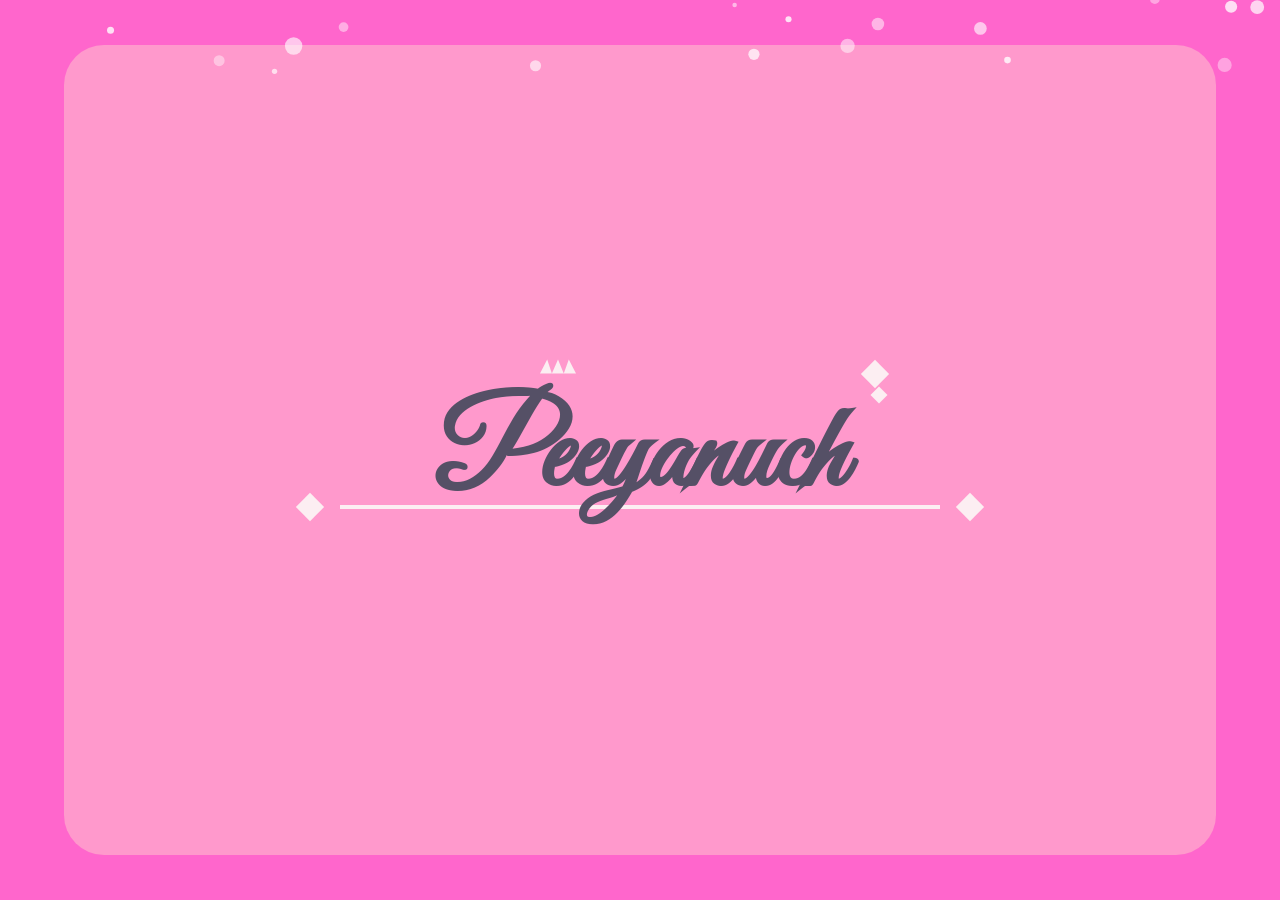
<file: index.html>
<!DOCTYPE html>
<html lang="en">
<head>
  <meta charset="UTF-8">
  <meta name="viewport" content="width=device-width, initial-scale=1.0">
  <title>Peeyanuch</title>
  <link rel="stylesheet" href="pt.css">
</head>
<body>
  <div class="container">
    <div class="frame">
      <div class="text-wrapper">
        <h1 class="name">
          <span class="capital"><a id="tt" href="ll.html">Peeyanuch</a></span>
          <span class="crown"></span>
          <span class="gems">
            <span class="gem large"></span>
            <span class="gem small"></span>
          </span>
        </h1>
        <div class="line-under-wrapper">
          <div class="diamond left"></div>
          <div class="line-under"></div>
          <div class="diamond right"></div>
          <script src="pt.js"></script>
        </div>
      </div>
    </div>
  </div>
</body>
</html>
</file>
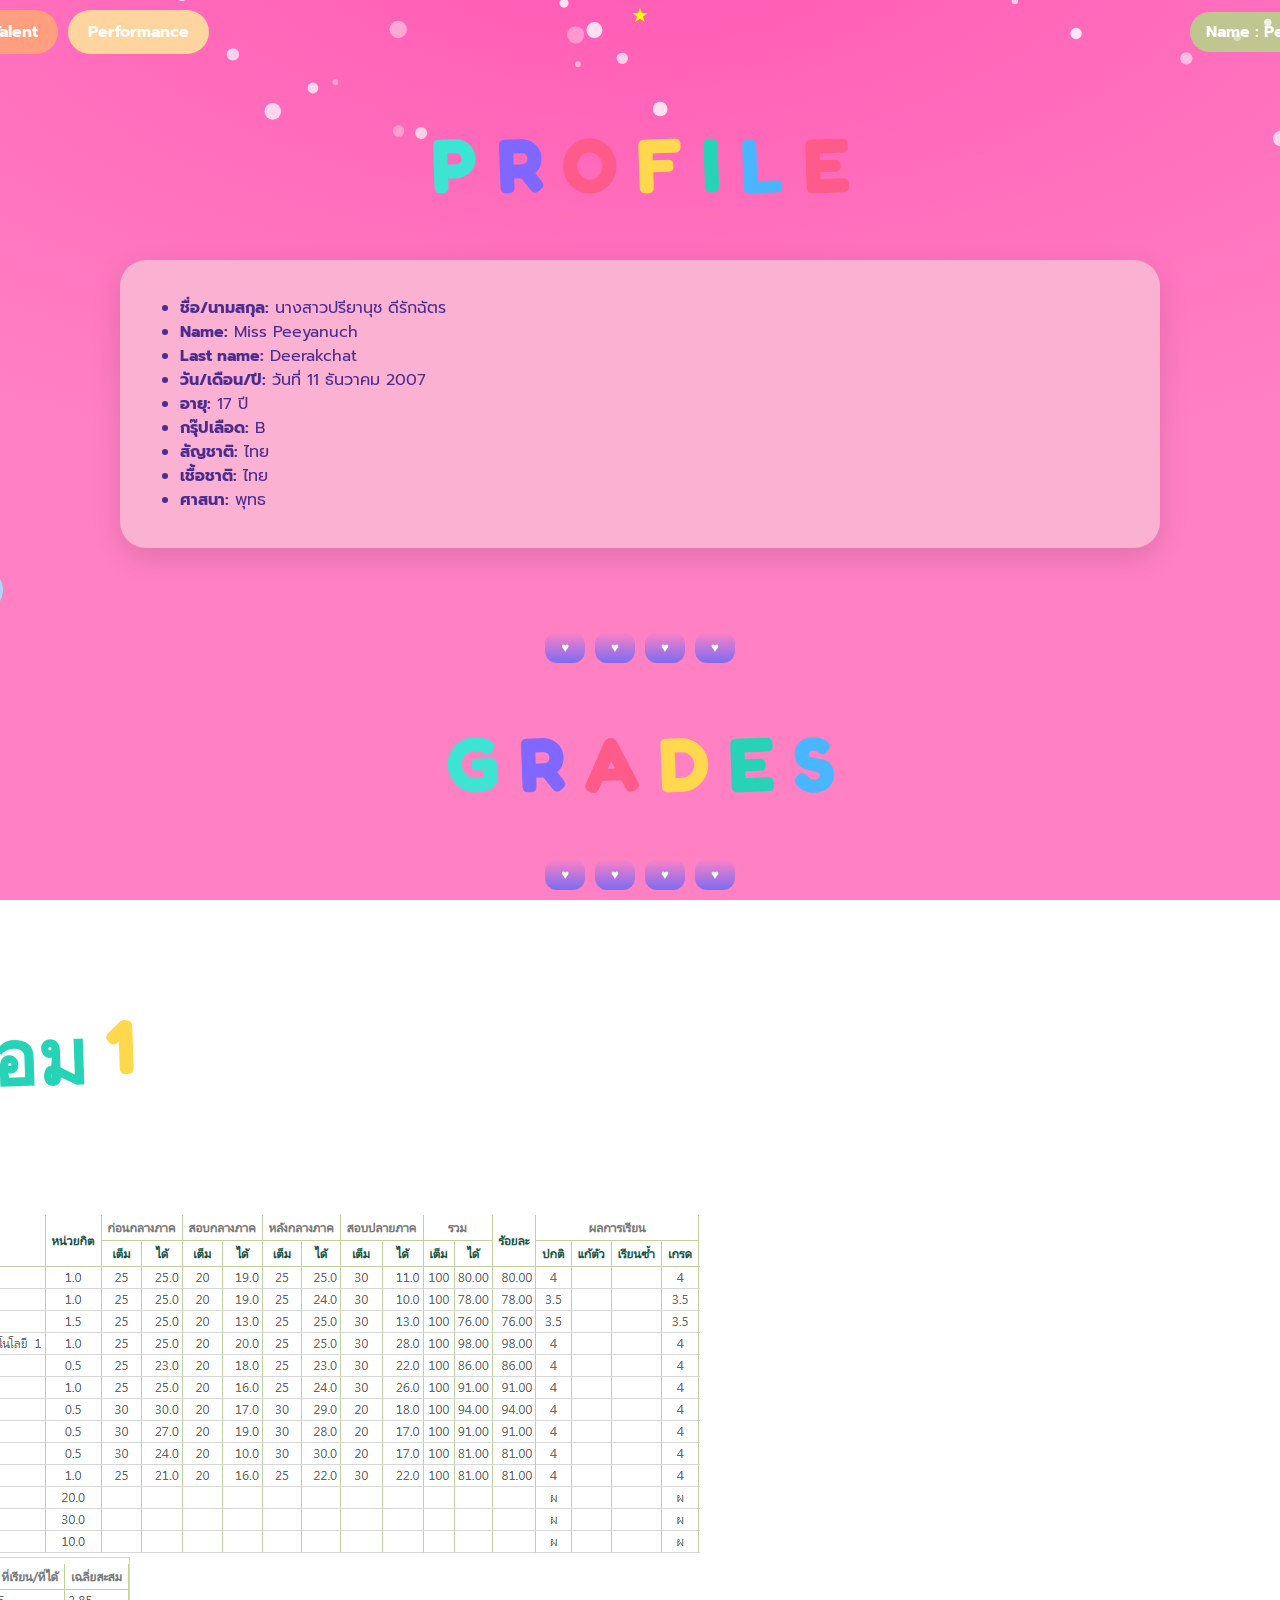
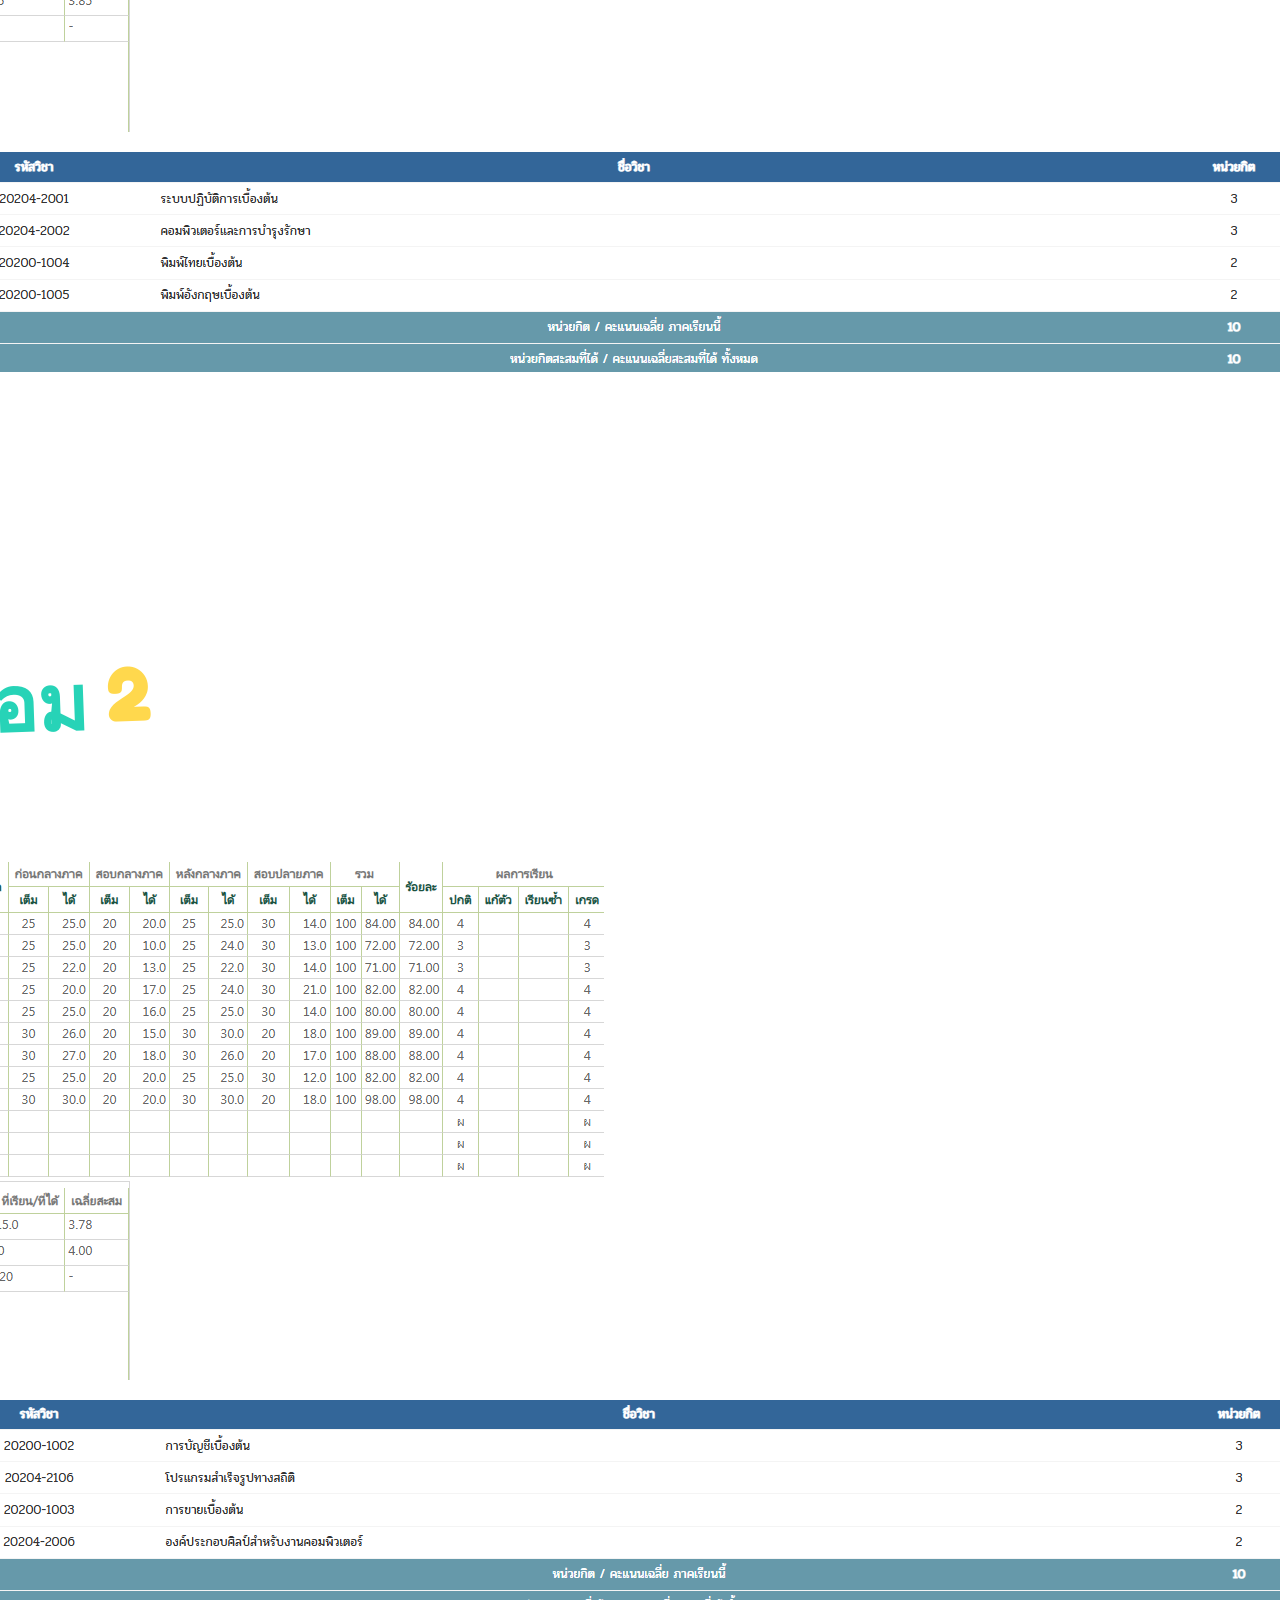
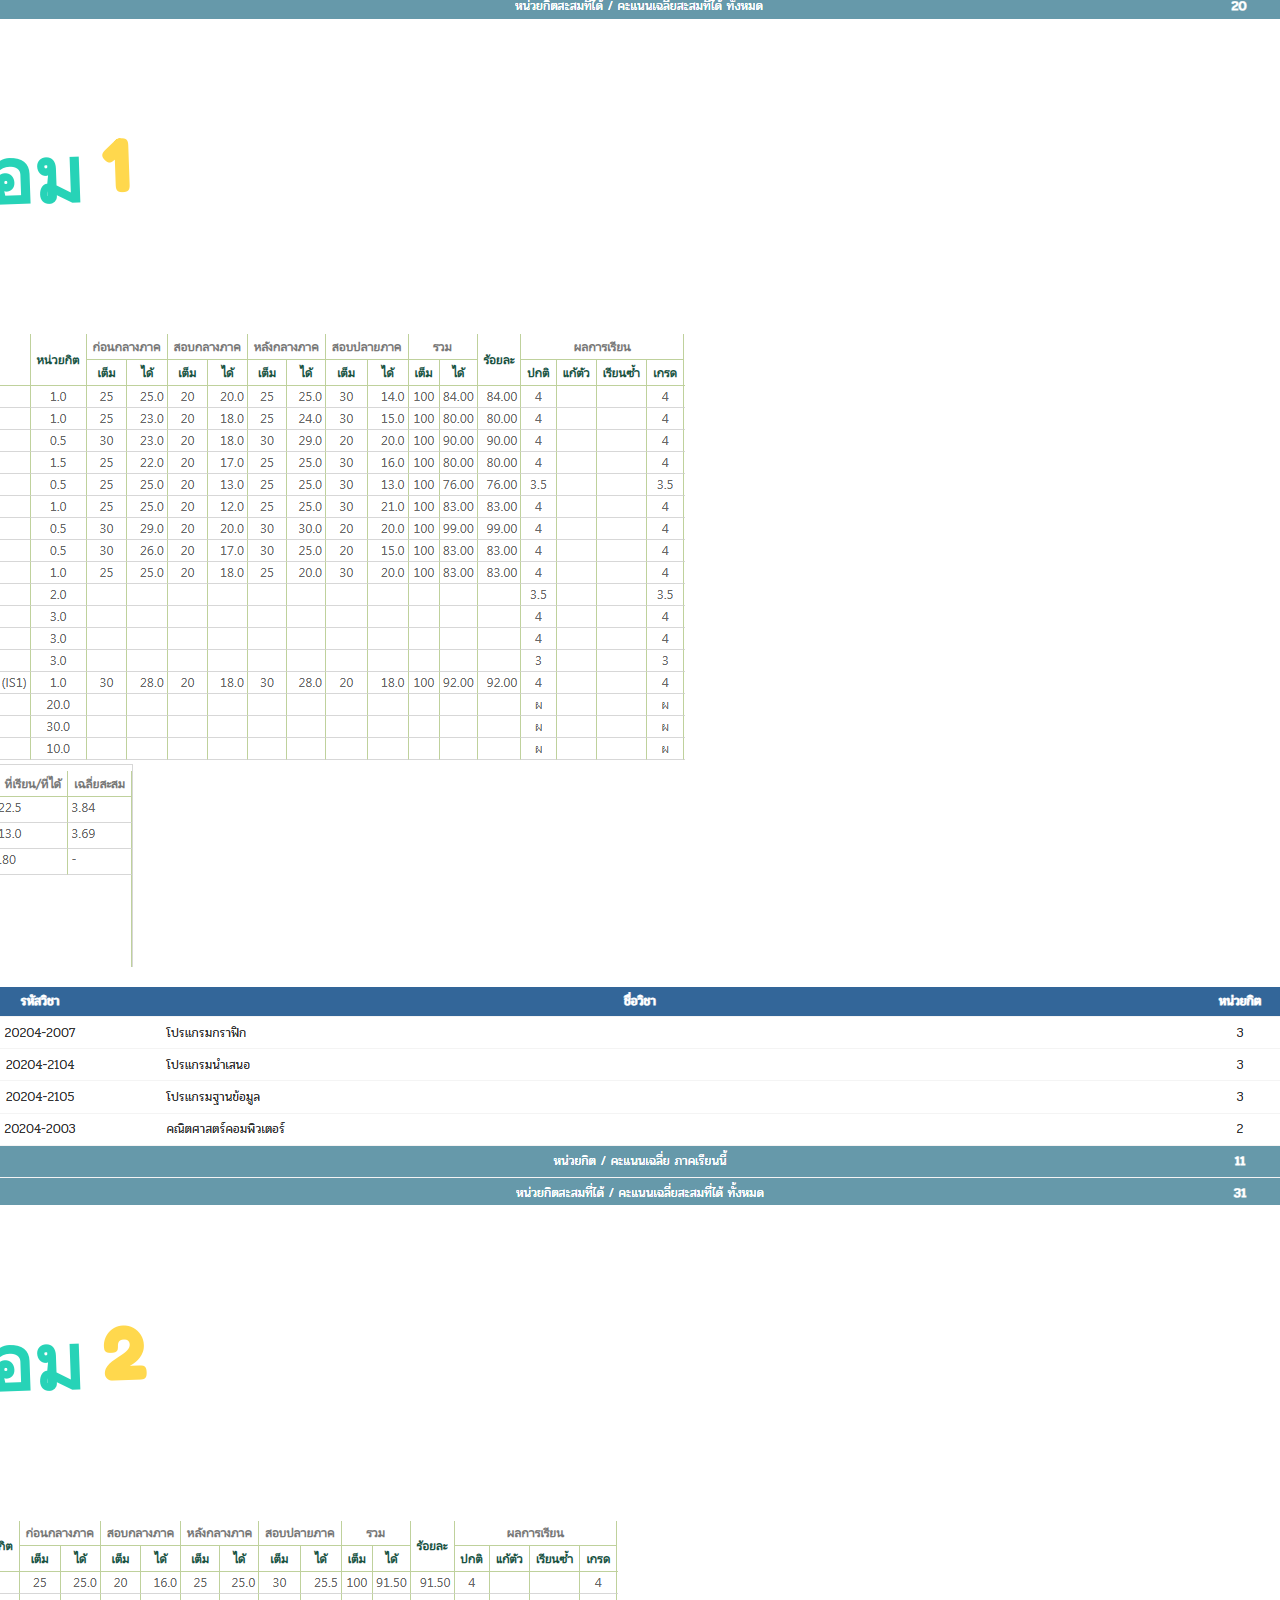
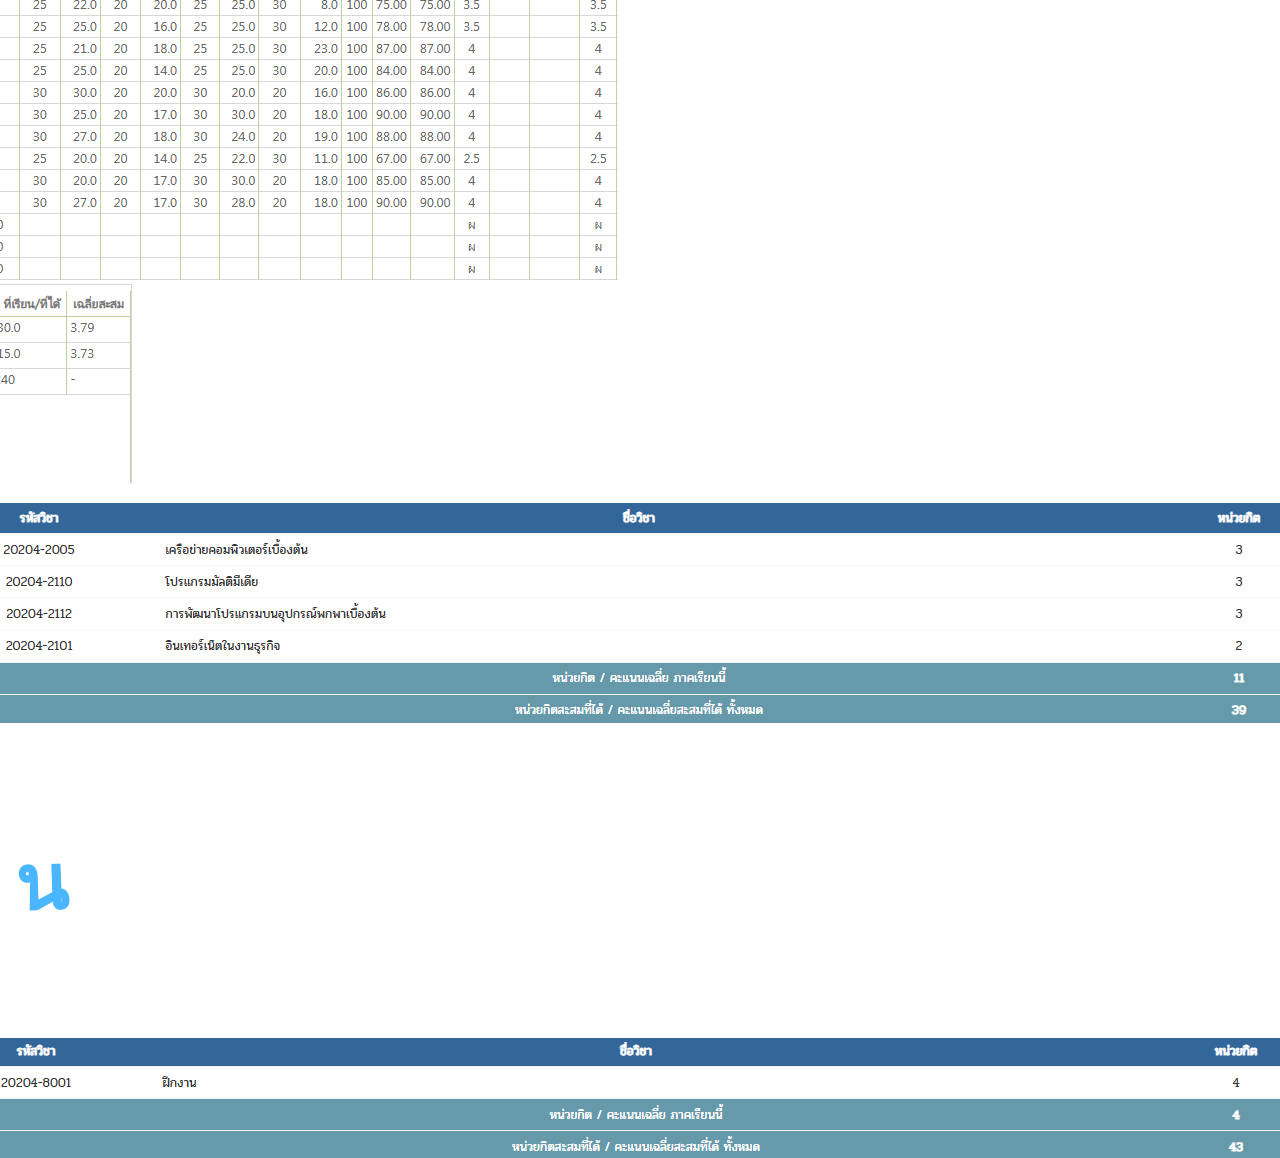
<file: Profile.html>
<!DOCTYPE html>
<html lang="th">
<head>
  <meta charset="UTF-8" />
  <meta name="viewport" content="width=device-width, initial-scale=1" />
  <title>Profile : Peeyanuch Deerakchat</title>
  <link rel="preconnect" href="https://fonts.gstatic.com" crossorigin>
  <link href="https://fonts.googleapis.com/css2?family=Fredoka:wght@400;600;700&family=Prompt:wght@400;600;700&display=swap" rel="stylesheet">
  <link rel="stylesheet" href="Profile.css" />
</head>
<body>
  <div class="container">
    <!-- Navbar -->
    
    <nav class="navbar">
      <ul class="nav-left">
        <a class="nav-btn home" href="Home.html">Home</a>
        <a class="nav-btn profile" href="Profile.html">Profile</a>
        <a class="nav-btn talent" href="Talent.html">Talent</a>
        <a class="nav-btn performance" href="Performance.html">Performance</a>
      </ul>
      <div class="nav-right">
        <span class="name-tag">Name : Peeyanuch Deerakchat</span>
        <div class="menu-icon">
          <div></div>
          <div></div>
          <div></div>
        </div>
      </div>
    </nav>

    <!-- Title PROFILE -->
    <h1 class="title">
      <span class="c-cyan">P</span>
      <span class="c-purple">R</span>
      <span class="c-pink">O</span>
      <span class="c-yellow">F</span>
      <span class="c-teal">I</span>
      <span class="c-blue">L</span>
      <span class="c-red">E</span>
    </h1>

    <!-- Bio card -->
    <section class="bio card">
      <ul class="bio-list">
        <li><b>ชื่อ/นามสกุล:</b> นางสาวปรียานุช ดีรักฉัตร</li>
        <li><b>Name:</b> Miss Peeyanuch</li>
        <li><b>Last name:</b> Deerakchat</li>
        <li><b>วัน/เดือน/ปี:</b> วันที่ 11 ธันวาคม 2007</li>
        <li><b>อายุ:</b> 17 ปี</li>
        <li><b>กรุ๊ปเลือด:</b> B</li>
        <li><b>สัญชาติ:</b> ไทย</li>
        <li><b>เชื้อชาติ:</b> ไทย</li>
        <li><b>ศาสนา:</b> พุทธ</li>
      </ul>
    </section>
        <nav class="navbar">
<li><a class="nav-btn profile" href="">กดหลายครั้ง ♥ เพื่อดูรูป</a></li>
        </nav>
    <!-- ปุ่มสร้างรูป -->
    <div class="image-buttons">
      <button class="img-btn" data-src="a.jpg">♥</button>
      <button class="img-btn" data-src="b.png">♥</button>
      <button class="img-btn" data-src="c.png">♥</button>
      <button class="img-btn" data-src="e.jpg">♥</button>
    </div>

    <!-- Title GRADES -->
    <h1 class="title">
      <span class="c-cyan">G</span>
      <span class="c-purple">R</span>
      <span class="c-pink">A</span>
      <span class="c-yellow">D</span>
      <span class="c-teal">E</span>
      <span class="c-blue">S</span>
    </h1>
<div class="image-buttons">

      <button class="img-btn" data-src="1.png">♥</button>
      <button class="img-btn" data-src="2.png">♥</button>
      <button class="img-btn" data-src="3.png">♥</button>
      <button class="img-btn" data-src="4.png">♥</button>
    </div>
    <div id="A"> 
          <h3 class="title">
      <span class="c-blue"> ม.</span>
      <span class="c-purple">4</span>
      <span class="c-teal">เทอม</span>
      <span class="c-yellow">1</span>
    </h3>
      <img src="1.png" >
           <img src="11.png" >
               <h3 class="title">
          <h3 class="title">
   <span class="c-blue">ม.</span>
      <span class="c-purple">4</span>
      <span class="c-teal">เทอม</span>
      <span class="c-yellow">2</span>
    </h3>
      <img src="2.png" >
           <img src="22.png" >
           <h3 class="title">
 <span class="c-blue">ม.</span>
      <span class="c-purple">5</span>
      <span class="c-teal">เทอม</span>
      <span class="c-yellow">1</span>
    </h3>
      <img src="3.png" >
           <img src="33.png" >
             <h3 class="title">
       <span class="c-blue">ม.</span>
      <span class="c-purple">5</span>
      <span class="c-teal">เทอม</span>
      <span class="c-yellow">2</span>
    </h3>
      <img src="4.png" alt=>
           <img src="44.png" >
      <h3 class="title">
      <span class="c-cyan">ฝึ</span>
      <span class="c-purple">ก</span>
      <span class="c-teal">ง</span>
      <span class="c-yellow">า</span>
      <span class="c-blue">น</span>
    </h3>
         <img src="55.png" >
         <br>
         <br>
         <br>
         <br>
    </div>
  </div>

  <script src="Profile.js"></script>
</body>
</html>
</file>
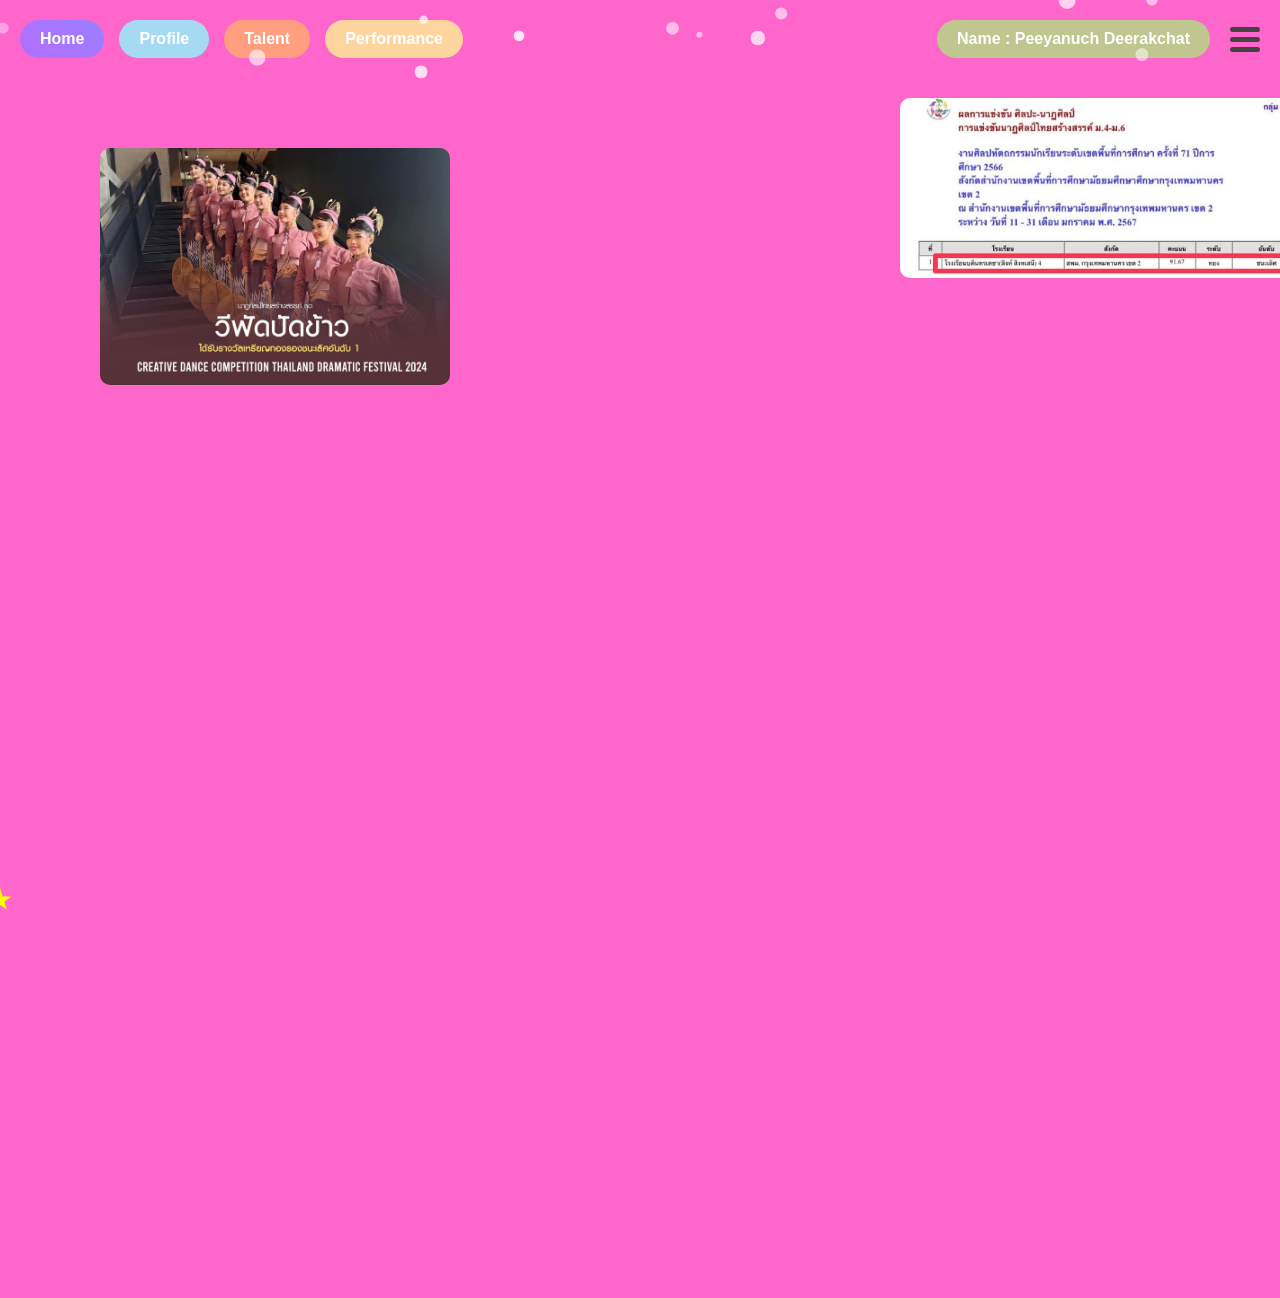
<file: Talent.html>
<!DOCTYPE html>
<html lang="en">
<head>
  <meta charset="UTF-8">
  <meta name="viewport" content="width=device-width, initial-scale=1.0">
  <title>Talent - Peeyanuch Deerakchat</title>
  <link rel="stylesheet" href="Talent.css">
</head>
<body>
  <div class="container">
    <nav class="navbar">
      <ul class="nav-left">
        <li><a class="nav-btn home" href="Home.html">Home</a></li>
        <li><a class="nav-btn profile" href="Profile.html">Profile</a></li>
        <li><a class="nav-btn talent" href="Talent.html">Talent</a></li>
        <li><a class="nav-btn performance" href="Performance.html">Performance</a></li>
      </ul>
      <div class="nav-right">
        <span class="name-tag">Name : Peeyanuch Deerakchat</span>
        <div class="menu-icon">
          <div></div>
          <div></div>
          <div></div>
        </div>
      </div>
    </nav>
  <!-- Gallery -->
  <section class="gallery">
    <div class="img-box img1" data-desc="การแสดงชุด วีฟัดปัดข้าว ได้รับรางวัลเหรียญทองรองชนะเลิศ ณ ที่ จุฬาลงกรณ์มหาวิทยาลัย">
      <img src="JLL.jpg" alt="JLL">
    </div>
    <div class="img-box img2" data-desc="ผลการแข่งนาฏศิลป์สร้างสรรค์ระดับมัธยมปลาย ระดับเขต">
      <img src="88.jpg" alt="88">
    </div>
    <div class="img-box img3" data-desc="การแสดง วีฟัดปัดข้าว ได้รับรางวัล เหรียญทองชนะเลิศอันดับ 1 ">
      <img src="VF.jpg" alt="VF">
    </div>
    <div class="img-box img4" data-desc="การแสดง ฟูริน ได้รับรางวัล เหรียญทองชนะเลิศอันดับ 1">
      <img src="FL1.jpg" alt="FL1">
    </div>
    <div class="img-box img5" data-desc="ได้รับเชิญไปแสดงวีฟัดปัดข้าว ดวลเพลงดัง พลังมัธยม (ช่อง 7)">
      <img src="7.jpg" alt="7">
    </div>
    <div class="img-box img6" data-desc="ได้รับเชิญไปแสดงวีฟัดปัดข้าว รายการ360องศานิวส์โชว์ (ช่อง 9)">
      <img src="9.jpg" alt="9">
    </div>
    <div class="img-box img7" data-desc="การแข่งขันกีฬาฟุตซอลที่โรงเรียน">
      <img src="FB.jpg" alt="FB">
    </div>
  </section>

  <script src="Talent.js"></script>
</body>
</html>
</file>
<file: pt.css>
@import url('https://fonts.googleapis.com/css2?family=Great+Vibes&display=swap'); 
* {
  margin: 0;
  padding: 0;
  box-sizing: border-box;
}

body, html {
  height: 100%;
  font-family: 'Great Vibes', cursive;
}

.container {
  background-color: #ff66cc;
  width: 100%;
  height: 100%;
  display: flex;
  justify-content: center;
  align-items: center;
}

.frame {
  background-color: #ff99cc;
  width: 90%;
  height: 90%;
  border-radius: 40px;
  display: flex;
  justify-content: center;
  align-items: center;
  padding: 2rem;
}

.text-wrapper {
  position: relative;
  text-align: center;
  z-index: 2;
  background-color: #ff99cc;
  padding: 0 20px;
  display: flex;
  flex-direction: column;
  align-items: center;
}

.name {
  font-size: 100px;
  color: #555066;
  position: relative;
  white-space: nowrap;
  transition: transform 0.3s ease;
  cursor: pointer;
  z-index: 2;
}

.name:hover {
  transform: scale(1.1);
}

.name .capital {
  font-size: 1.2em;
  color: #f32828;
}

.crown {
  position: absolute;
  top: -30px;
  left: 105px;
  width: 36px;
  height: 20px;
  background-color: #fceef2;
  clip-path: polygon(0 100%, 20% 30%, 33% 100%, 50% 30%, 66% 100%, 80% 30%, 100% 100%);
}

.gems {
  position: absolute;
  top: -20px;
  right: -40px;
  display: flex;
  flex-direction: column;
  gap: 5px;
}

.gem {
  background-color: #fceef2;
  transform: rotate(45deg);
}

.gem.large {
  width: 20px;
  height: 20px;
}

.gem.small {
  width: 12px;
  height: 12px;
  margin-left: 8px;
}

.line-under-wrapper {
  margin-top: -45px; /* ขยับขึ้นให้อยู่ใต้ตัว Y */
  display: flex;
  align-items: center;
  justify-content: center;
  gap: 20px;
  z-index: 1;
  position: relative;
}

.line-under {
  width: 600px; /* ขยายความยาว */
  height: 4px;
  background-color: #fceef2;
}

.diamond {
  width: 20px;
  height: 20px;
  background-color: #fceef2;
  transform: rotate(45deg);
}
/* ให้ canvas หิมะอยู่หน้าทุกอย่าง แต่ไม่บังการคลิก */
#snow-canvas {
  position: fixed;
  inset: 0;
  z-index: 9999;           /* อยู่หน้าข้อความทั้งหมด */
  pointer-events: none;    /* ไม่บังการคลิก/เลือกข้อความ */
}

/* เคอร์เซอร์รูปดาวสีเหลือง (SVG data URI) */
:root {
  /* ปรับขนาดเคอร์เซอร์ได้โดยเปลี่ยน viewBox/width/height ใน SVG ด้านล่าง */
  --star-cursor: url("data:image/svg+xml;utf8,\
  <svg xmlns='http://www.w3.org/2000/svg' width='32' height='32' viewBox='0 0 64 64'>\
    <defs>\
      <filter id='g'><feGaussianBlur stdDeviation='1.2' /></filter>\
    </defs>\
    <polygon points='32,6 38,24 57,24 41,35 47,54 32,43 17,54 23,35 7,24 26,24' fill='%23ffd21f' filter='url(%23g)'/>\
    <polygon points='32,8 37,23 53,23 39,33 44,48 32,39 20,48 25,33 11,23 27,23' fill='%23ffea52'/>\
  </svg>") 16 16, auto;
}

html, body {
  cursor: var(--star-cursor);
}

/* ดาวเล็กสีเหลืองที่ตามเมาส์ */
.trail-star {
  position: fixed;
  width: 10px;
  height: 10px;
  pointer-events: none;
  /* วาดดาวด้วย clip-path (5 แฉก) + เงาเรือง */
  background: #ffeb3b;
  clip-path: polygon(
    50% 0%,
    61% 35%,
    98% 35%,
    68% 57%,
    79% 91%,
    50% 70%,
    21% 91%,
    32% 57%,
    2% 35%,
    39% 35%
  );
  filter: drop-shadow(0 0 4px rgba(255, 223, 0, 0.9));
  transform: translate(-50%, -50%) scale(1);
  animation: star-fade 700ms ease-out forwards;
  z-index: 9999; /* ให้อยู่หน้าข้อความด้วย */
}

@keyframes star-fade {
  0%   { opacity: 1; transform: translate(-50%, -50%) scale(1); }
  60%  { opacity: 0.7; transform: translate(-50%, -50%) scale(0.85); }
  100% { opacity: 0; transform: translate(-50%, -50%) scale(0.6); }
}



h1 {
  margin: 0 0 0.5rem;
}
#tt{
  color: #555066;
  text-decoration: none;

}
</file>
<file: Profile.css>
.navbar {
  display: flex;
  justify-content: space-between;
  align-items: center;
  padding: 20px;
}

.nav-left {
  display: flex;
  gap: 15px;
  list-style: none;
}

.nav-btn {
  padding: 10px 20px;
  border-radius: 25px;
  font-weight: bold;
  text-decoration: none;
  color: white;
}

.home {
  background: linear-gradient(45deg, #b46eff, #9a7fff);
}

.profile {
  background-color: #a6daf3;
  color: white;
}

.talent {
  background-color: #ff9f80;
  color: white;
}

.performance {
  background-color: #ffd59f;
  color: white;
}

.nav-right {
  display: flex;
  align-items: center;
  gap: 20px;
}

.name-tag {
  background-color: #bfc68f;
  padding: 10px 20px;
  border-radius: 25px;
  font-weight: bold;
  color: white;
}

.menu-icon {
  display: flex;
  flex-direction: column;
  gap: 5px;
  cursor: pointer;
}

.menu-icon div {
  width: 30px;
  height: 5px;
  background-color: #444;
  border-radius: 5px;
}
:root{
  --pink-1:#ff81c4;
  --pink-2:#ff58b3;
  --panel:#fbb1d1;
  --lavender:#b9b4ff;
  --text:#6a43ce;
  --white:#fff;
  --purple:#9b8cff;
  --blue:#9fe0ff;
  --orange:#ffb56b;
  --peach:#ffd09b;
  --olive:#c9c491;
  --shadow: 0 10px 30px rgba(0,0,0,.12);
  --radius: 26px;
}

body{
  margin:0;
  font-family:"Prompt", sans-serif;
  background: radial-gradient(1200px 600px at 50% -10%, var(--pink-2), var(--pink-1)) fixed;
  color:#4b2c8f;
  height: 100vh;
  overflow: hidden;
  cursor: none; /* ซ่อนเคอร์เซอร์จริง */
}
/* แก้ไขส่วน body */
body {
  margin: 0;
  font-family: "Prompt", sans-serif;
  background: radial-gradient(1200px 600px at 50% -10%, var(--pink-2), var(--pink-1)) fixed;
  color: #4b2c8f;
  cursor: none; /* ซ่อนเคอร์เซอร์จริง */
  min-height: 100%;      /* เปลี่ยนจาก height:100vh */
  overflow-x: hidden;    /* อนุญาตให้เลื่อนแนวตั้ง */
  overflow-y: auto;
  display: flex;
  flex-direction: column;
  align-items: center;
}

.wrap{ padding:28px; min-height:100%; }

.card{ background: var(--panel); border-radius: var(--radius); box-shadow: var(--shadow); }

.topbar{ display:flex; justify-content:space-between; align-items:center; padding:18px 24px; gap:14px; }
.nav{ display:flex; gap:14px; flex-wrap:wrap; }
.pill{
  padding:10px 18px; border-radius:999px; color:white; font-weight:700; text-decoration:none;
  transition: transform .15s ease, filter .2s ease;
}
.pill:hover{ transform: translateY(-2px) scale(1.1); }

.purple{ background: linear-gradient(180deg,#a78bfa,#7c6cf0);}
.blue{ background: linear-gradient(180deg,#b3e5ff,#7fd2ff); color:#2a2a2a;}
.orange{ background: linear-gradient(180deg,#ffc07a,#ff9d42);}
.peach{ background: linear-gradient(180deg,#ffe0b0,#ffc37b);}
.olive{ background: linear-gradient(180deg,#d6d29e,#bdb77e); color:#2a2a2a;}
.name-badge{ font-weight:700; padding:10px 18px; }

.title{ text-align:center; font-family:"Fredoka", sans-serif; font-size:clamp(40px,7vw,86px); display:flex; justify-content:center; gap:.25em; flex-wrap:wrap; }
.title span{ display:inline-block; transform: translateY(2px) rotate(-2deg); }
.c-cyan{color:#3de4d3;} .c-purple{color:#7f67ff;} .c-pink{color:#ff5b8a;}
.c-yellow{color:#ffd84d;} .c-teal{color:#27d3b7;} .c-blue{color:#4ab6ff;} .c-red{color:#ff5b8a;}

.image-buttons{
  margin:30px auto; text-align:center; display:flex; justify-content:center; gap:12px;
}
.img-btn{
  padding:10px 16px; border-radius:12px; border:none; cursor:pointer;
  background: linear-gradient(180deg,#ff81c4,#7c6cf0); color:white; font-weight:700;
  transition: transform .2s ease;
}
.img-btn:hover{ transform: scale(1.1); }

/* เมาส์ดาว */
.cursor-star, .trail-star{
  position: fixed;
  font-size: 20px;
  color: yellow;
  pointer-events: none;
  z-index:9999;
}
.trail-star{ font-size:12px; animation: fadeOut 0.8s forwards;}
@keyframes fadeOut{ from{opacity:1; transform:scale(1);} to{opacity:0; transform:scale(0);} }

/* รูปขึ้นหน้าจอ */
.pop-image{
  position: fixed;
  width: 500px;
  height: auto;
  pointer-events: none;
  animation: popFade 1.5s forwards;
  z-index: 9998;
}
@keyframes popFade{
  0%{opacity:0; transform:scale(0.3) rotate(0deg);}
  30%{opacity:1; transform:scale(1.2) rotate(15deg);}
  60%{opacity:1; transform:scale(1) rotate(-10deg);}
  100%{opacity:0; transform:scale(0.8) rotate(0deg);}
}
.bio card{
  display: grid;
    justify-items:start;
    grid-template-columns: repeat(4,2fr);
    gap: 10px;
}
#A{
  display: grid;
    justify-items:start;
    grid-template-columns: repeat(4,1fr);
    padding: 10px;
    gap: 20px;
}
:root{
  --pink-1:#ff81c4;
  --pink-2:#ff58b3;
  --panel:#fbb1d1;
  --lavender:#b9b4ff;
  --text:#6a43ce;
  --white:#fff;
  --purple:#9b8cff;
  --blue:#9fe0ff;
  --orange:#ffb56b;
  --peach:#ffd09b;
  --olive:#c9c491;
  --shadow: 0 10px 30px rgba(0,0,0,.12);
  --radius: 26px;
}

body{
  margin:0;
  font-family:"Prompt", sans-serif;
  background: radial-gradient(1200px 600px at 50% -10%, var(--pink-2), var(--pink-1)) fixed;
  color:#4b2c8f;
  min-height: 100vh;
  cursor: none;
  display: flex;
  flex-direction: column;
  align-items: center;
}

.navbar {
  display: flex;
  justify-content: space-between;
  align-items: center;
  flex-wrap: wrap;
  padding: 10px 20px;
  width: 100%;
  box-sizing: border-box;
}

.nav-left {
  display: flex;
  flex-wrap: wrap;
  gap: 10px;
  list-style: none;
  padding: 0;
  margin: 0;
}

.nav-btn {
  padding: 10px 20px;
  border-radius: 25px;
  font-weight: bold;
  text-decoration: none;
  color: white;
  transition: transform 0.2s;
}
.nav-btn:hover { transform: scale(1.2); }

.home { background: linear-gradient(45deg, #b46eff, #9a7fff); }
.profile { background-color: #a6daf3; color:white; }
.talent { background-color: #ff9f80; color:white; }
.performance { background-color: #ffd59f; color:white; }

.nav-right {
  display: flex;
  align-items: center;
  gap: 15px;
  flex-wrap: wrap;
}

.name-tag {
  background-color: #bfc68f;
  padding: 8px 16px;
  border-radius: 25px;
  font-weight: bold;
  color: white;
  transition: transform 0.2s;
}
.name-tag:hover { transform: scale(1.1); }

.menu-icon {
  display: flex;
  flex-direction: column;
  gap: 5px;
  cursor: pointer;
}
.menu-icon div {
  width: 30px;
  height: 4px;
  background-color: #444;
  border-radius: 5px;
}

/* Title */
.title{
  text-align:center;
  font-family:"Fredoka", sans-serif;
  font-size: clamp(32px,6vw,80px);
  display:flex;
  justify-content:center;
  gap:.25em;
  flex-wrap: wrap;
  transition: transform 0.2s;
}
.title span{
  display:inline-block;
  transform: translateY(2px) rotate(-2deg);
  transition: transform 0.2s;
}
.title span:hover { transform: scale(1.3) rotate(0deg); }

/* Image buttons */
.image-buttons{
  margin: 20px auto;
  display:flex;
  flex-wrap: wrap;
  justify-content:center;
  gap:10px;
}
.img-btn{
  padding:8px 16px;
  border-radius:12px;
  border:none;
  cursor:pointer;
  background: linear-gradient(180deg,#ff81c4,#7c6cf0);
  color:white;
  font-weight:700;
  transition: transform .2s ease;
}
.img-btn:hover{ transform: scale(1.2); }

/* Pop image */
.pop-image{
  position: fixed;
  width: 50%;
  max-width: 500px;
  height: auto;
  pointer-events: none;
  animation: popFade 1.5s forwards;
  z-index: 9998;
}
@keyframes popFade{
  0%{opacity:0; transform:scale(0.3) rotate(0deg);}
  30%{opacity:1; transform:scale(1.2) rotate(15deg);}
  60%{opacity:1; transform:scale(1) rotate(-10deg);}
  100%{opacity:0; transform:scale(0.8) rotate(0deg);}
}

/* Cursor stars */
.cursor-star, .trail-star{
  position: fixed;
  font-size: 20px;
  color: yellow;
  pointer-events: none;
  z-index:9999;
}
.trail-star{
  font-size:12px;
  animation: fadeOut 0.8s forwards;
}
@keyframes fadeOut{ from{opacity:1; transform:scale(1);} to{opacity:0; transform:scale(0);} }

/* Bio */
.bio.card{
  width: 90%;
  max-width: 1000px;
  margin: 20px auto;
  padding:20px;
  display: grid;
  gap: 10px;
}

/* Grades */
#A{
     display: grid;
    justify-items:start;
    grid-template-columns: repeat(1,4fr);
    padding: 10px;
    gap: 20px;
     width: 100%;          /* กว้างเต็ม column */
  height: 200px;        /* กำหนดความสูงเท่ากัน */
  object-fit: cover;    /* ตัดหรือขยายรูปให้เต็มพื้นที่โดยไม่บิดเบี้ยว */
  border-radius: 12px;
}

/* Responsive */
@media (max-width:768px){
  .navbar{ flex-direction: column; align-items: flex-start; }
  .nav-left{ flex-direction: column; gap:8px; }
  .nav-right{ flex-direction: column; gap:8px; align-items:flex-start;}
  .img-btn{ padding:6px 12px; font-size:14px; }
  .title{ font-size: clamp(24px,10vw,60px); }
}
/* ข้อความใน bio ซูมเมื่อชี้ */
.bio-list li, 
.bio-list li b {
  transition: transform 0.2s ease; /* ทำให้การขยายเรียบเนียน */
}

.bio-list li:hover, 
.bio-list li b:hover {
  transform: scale(1.1); /* ขยาย 10% เมื่อชี้ */
}
/* ให้ canvas หิมะอยู่หน้าทุกอย่าง แต่ไม่บังการคลิก */
#snow-canvas {
  position: fixed;
  inset: 0;
  z-index: 9999;           /* อยู่หน้าข้อความทั้งหมด */
  pointer-events: none;    /* ไม่บังการคลิก/เลือกข้อความ */
}
</file>
<file: Talent.css>
/* Reset */
@import url('https://fonts.googleapis.com/css2?family=Great+Vibes&display=swap');

* {
  margin: 0;
  padding: 0;
  box-sizing: border-box;
}

body, html {
  height: 100%;
}

body {
  background-color: #ff66cc;
  font-family: sans-serif;
}

/* Navigation bar */
.navbar {
  display: flex;
  justify-content: space-between;
  align-items: center;
  padding: 20px;
}

.nav-left {
  display: flex;
  gap: 15px;
  list-style: none;
}

.nav-btn {
  padding: 10px 20px;
  border-radius: 25px;
  font-weight: bold;
  text-decoration: none;
  color: white;
}

.home {
  background: linear-gradient(45deg, #b46eff, #9a7fff);
}

.profile {
  background-color: #a6daf3;
  color: white;
}

.talent {
  background-color: #ff9f80;
  color: white;
}

.performance {
  background-color: #ffd59f;
  color: white;
}

.nav-right {
  display: flex;
  align-items: center;
  gap: 20px;
}

.name-tag {
  background-color: #bfc68f;
  padding: 10px 20px;
  border-radius: 25px;
  font-weight: bold;
  color: white;
}

.menu-icon {
  display: flex;
  flex-direction: column;
  gap: 5px;
  cursor: pointer;
}

.menu-icon div {
  width: 30px;
  height: 5px;
  background-color: #444;
  border-radius: 5px;
}

/* Main frame and content */
.container {
  width: 100%;
  height: 100%;
}


/* Gallery */
.gallery {
  position: relative;
  width: 100%;
  height: 1200px; /* กำหนดความสูงพอให้วางซ้อนตามภาพ */
  margin-top: 20px;
}

.img-box {
  position: absolute;
  opacity: 0;
  transform: translateY(30px);
  transition: opacity 1s ease, transform 1s ease, scale 0.3s;
}

.img-box.show {
  opacity: 1;
  transform: translateY(0);
}

.img-box img {
  width: 100%;
  border-radius: 10px;
  display: block;
  transition: transform 0.3s;
}

/* Hover effect: zoom + overlay text */
.img-box:hover {
  z-index: 10;
}

.img-box:hover img {
  transform: scale(1.05);
}

.img-box:hover::after {
  content: attr(data-desc);
  position: absolute;
  bottom: 10px;
  left: 10px;
  right: 10px;
  background: rgba(0,0,0,0.7);
  color: #fff;
  padding: 8px;
  font-size: 14px;
  border-radius: 8px;
}

/* Text zoom */
h1, h2, h3, h4, h5, h6, p, a, span, div.name {
  transition: transform 0.3s;
}

h1:hover, h2:hover, h3:hover, h4:hover, h5:hover, h6:hover,
p:hover, a:hover, span:hover, div.name:hover {
  transform: scale(1.2);
}

/* === Positioning images manually (เหมือนในภาพ) === */
.img1 { top: 50px; left: 100px; width: 350px; }
.img2 { top: 0px; left: 900px; width: 450px; }
.img3 { top: 200px; left: 550px; width: 400px; }
.img4 { top: 400px; left: 100px; width: 400px; }
.img5 { top: 100px; left: 1450px; width: 400px; }
.img6 { top: 500px; left: 1400px; width: 450px; } 
.img7 { top: 300px; left: 1000px; width: 350px; } 

/* ให้ canvas หิมะอยู่หน้าทุกอย่าง แต่ไม่บังการคลิก */
#snow-canvas {
  position: fixed;
  inset: 0;
  z-index: 9999;           /* อยู่หน้าข้อความทั้งหมด */
  pointer-events: none;    /* ไม่บังการคลิก/เลือกข้อความ */
}

/* เคอร์เซอร์รูปดาวสีเหลือง (SVG data URI) */
:root {
  /* ปรับขนาดเคอร์เซอร์ได้โดยเปลี่ยน viewBox/width/height ใน SVG ด้านล่าง */
  --star-cursor: url("data:image/svg+xml;utf8,\
  <svg xmlns='http://www.w3.org/2000/svg' width='32' height='32' viewBox='0 0 64 64'>\
    <defs>\
      <filter id='g'><feGaussianBlur stdDeviation='1.2' /></filter>\
    </defs>\
    <polygon points='32,6 38,24 57,24 41,35 47,54 32,43 17,54 23,35 7,24 26,24' fill='%23ffd21f' filter='url(%23g)'/>\
    <polygon points='32,8 37,23 53,23 39,33 44,48 32,39 20,48 25,33 11,23 27,23' fill='%23ffea52'/>\
  </svg>") 16 16, auto;
}

html, body {
  cursor: var(--star-cursor);
}

/* ดาวเล็กสีเหลืองที่ตามเมาส์ */
.trail-star {
  position: fixed;
  width: 10px;
  height: 10px;
  pointer-events: none;
  /* วาดดาวด้วย clip-path (5 แฉก) + เงาเรือง */
  background: #ffeb3b;
  clip-path: polygon(
    50% 0%,
    61% 35%,
    98% 35%,
    68% 57%,
    79% 91%,
    50% 70%,
    21% 91%,
    32% 57%,
    2% 35%,
    39% 35%
  );
  filter: drop-shadow(0 0 4px rgba(255, 223, 0, 0.9));
  transform: translate(-50%, -50%) scale(1);
  animation: star-fade 700ms ease-out forwards;
  z-index: 9999; /* ให้อยู่หน้าข้อความด้วย */
}

@keyframes star-fade {
  0%   { opacity: 1; transform: translate(-50%, -50%) scale(1); }
  60%  { opacity: 0.7; transform: translate(-50%, -50%) scale(0.85); }
  100% { opacity: 0; transform: translate(-50%, -50%) scale(0.6); }
}



h1 {
  margin: 0 0 0.5rem;
}
#tt{
  color: #555066;
  text-decoration: none;

}
/* ดาวเล็กที่ตามหลังเมาส์ */
.trail-star {
  position: fixed;
  width: 12px;
  height: 12px;
  background: yellow;
  clip-path: polygon(50% 0%, 61% 35%, 98% 35%, 
                    68% 57%, 79% 91%, 50% 70%, 
                    21% 91%, 32% 57%, 2% 35%, 
                    39% 35%);
  pointer-events: none;
  animation: starFade 0.8s forwards;
}

@keyframes starFade {
  0% { opacity: 1; transform: scale(1); }
  100% { opacity: 0; transform: scale(0.2) translateY(-20px); }
}
/* ซ่อนเมาส์จริง */
body {
  cursor: none;
}

/* ดาวเล็กที่ตามหลังเมาส์ */
.trail-star {
  position: fixed;
  width: 12px;
  height: 12px;
  background: yellow;
  clip-path: polygon(50% 0%, 61% 35%, 98% 35%, 
                    68% 57%, 79% 91%, 50% 70%, 
                    21% 91%, 32% 57%, 2% 35%, 
                    39% 35%);
  pointer-events: none;
  animation: starFade 0.8s forwards;
  z-index: 9998;
}

@keyframes starFade {
  0% { opacity: 1; transform: scale(1); }
  100% { opacity: 0; transform: scale(0.2) translateY(-20px); }
}
.nav-left .nav-btn {
  display: inline-block;
  text-decoration: none;
  color: #ffffff; /* ปรับสีตามต้องการ */
  transition: transform 0.3s ease; /* ทำให้การซูมลื่น */
}

.nav-left .nav-btn:hover {
  transform: scale(1.2); /* ขยายเป็น 1.2 เท่าเมื่อชี้ */
}
/* ให้ canvas หิมะอยู่หน้าทุกอย่าง แต่ไม่บังการคลิก */
#snow-canvas {
  position: fixed;
  inset: 0;
  z-index: 9999;           /* อยู่หน้าข้อความทั้งหมด */
  pointer-events: none;    /* ไม่บังการคลิก/เลือกข้อความ */
}
html, body {
  height: 100%;
  margin: 0;
  overflow: hidden; /* 🚫 ปิดการเลื่อน */
}
/* ซ่อนเมาส์จริง */
body {
  cursor: none;
}

/* ดาวหลัก (แทนเมาส์จริง) */
.cursor-star {
  position: fixed;
  width: 24px;
  height: 24px;
  background: yellow;
  clip-path: polygon(50% 0%, 61% 35%, 98% 35%, 
                    68% 57%, 79% 91%, 50% 70%, 
                    21% 91%, 32% 57%, 2% 35%, 
                    39% 35%);
  filter: drop-shadow(0 0 6px rgba(255, 223, 0, 0.9));
  pointer-events: none;
  transform: translate(-50%, -50%);
  z-index: 9999;
}

/* ดาวเล็กตามหลัง */
.trail-star {
  position: fixed;
  width: 12px;
  height: 12px;
  background: yellow;
  clip-path: polygon(50% 0%, 61% 35%, 98% 35%, 
                    68% 57%, 79% 91%, 50% 70%, 
                    21% 91%, 32% 57%, 2% 35%, 
                    39% 35%);
  pointer-events: none;
  filter: drop-shadow(0 0 4px rgba(255, 223, 0, 0.8));
  animation: starFade 0.8s forwards;
  z-index: 9998;
}

@keyframes starFade {
  0% { opacity: 1; transform: scale(1); }
  100% { opacity: 0; transform: scale(0.2) translateY(-20px); }
}
</file>
